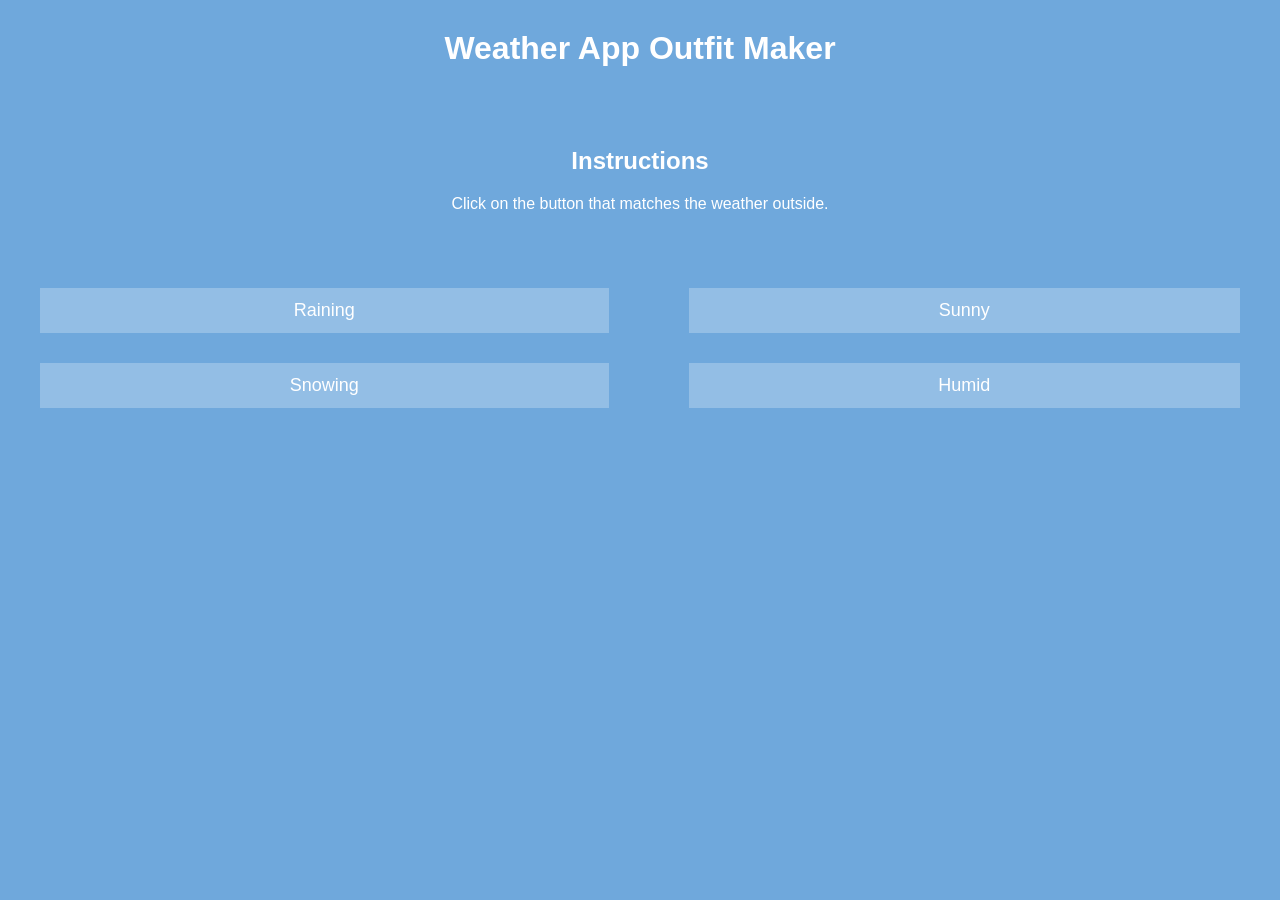
<file: index.html>
<!DOCTYPE html>
<html>
<head>
  <meta charset="UTF-8">
    <meta name="viewport" content="width=device-width, initial-scale=1.0">
    <link rel="stylesheet" href="./api.css">
    <title>Weather Outfit App</title>
</head>
<body>
<h1>Weather App Outfit Maker</h1>

   <div class="section">
    <h2>Instructions</h2>
    <p>Click on the button that matches the weather outside.</p>
  </div>

<div class="buttons">
    <button onclick="checkWeather('rain')">Raining</button>
    <button onclick="checkWeather('sun')">Sunny</button>
    <button onclick="checkWeather('snow')">Snowing</button>
    <button onclick="checkWeather('humid')">Humid</button>
  </div>

  <div id="output"></div>
  
  <script src="./api.js"></script>
</body>
</html>
</file>
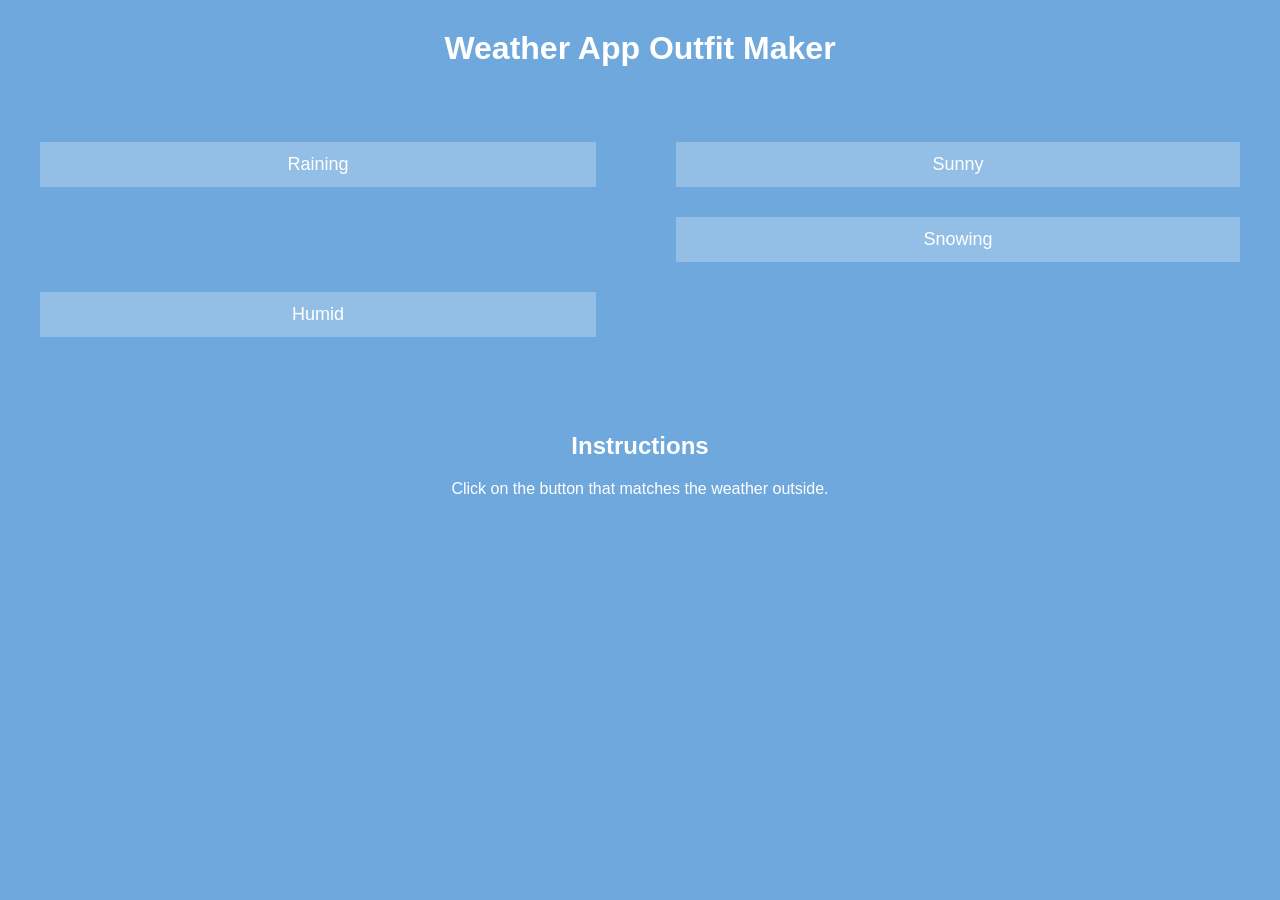
<file: api.html>
<!DOCTYPE html>
<html>
<head>
  <meta charset="UTF-8">
    <meta name="viewport" content="width=device-width, initial-scale=1.0">
    <link rel="stylesheet" href="./api.css">
    <title>Weather Outfit App</title>
</head>
<body>
<h1>Weather App Outfit Maker</h1>

  <div class="buttons">
    <button onclick="checkWeather('rain')">Raining</button>
    <button onclick="checkWeather('sun')">Sunny</button><br>
    <button onclick="checkWeather('snow')">Snowing</button>
    <button onclick="checkWeather('humid')">Humid</button>
  </div>

  <div id="output"></div>

  <div class="section">
    <h2>Instructions</h2>
    <p>Click on the button that matches the weather outside.</p>
  </div>

  <script src="./api.js"></script>
</body>
</html>
</file>
<file: api.css>
body {
      margin: 0;
      font-family: Arial, sans-serif;
      background-color: #6fa8dc;
      color: white;
      text-align: center;
    }

    h1 {
      margin-top: 30px;
    }

    .buttons {
      margin-top: 60px;
      display:grid;
      grid-template-columns: auto auto;
    }

    button {
      margin: 15px 40px;
      padding: 12px 20px;
      font-size: 18px;
      border: none;
      background-color: rgba(255,255,255,0.25);
      color: white;
      cursor: pointer;
    }

    button:hover {
      background-color: rgba(255,255,255,0.4);
    }

    #output {
      margin-top: 40px;
      font-size: 18px;
    }

    .section {
      margin-top: 80px;
    }

    @media (max-width: 600px) {
      .buttons{
        grid-template-columns: auto;

      }
    }
</file>
